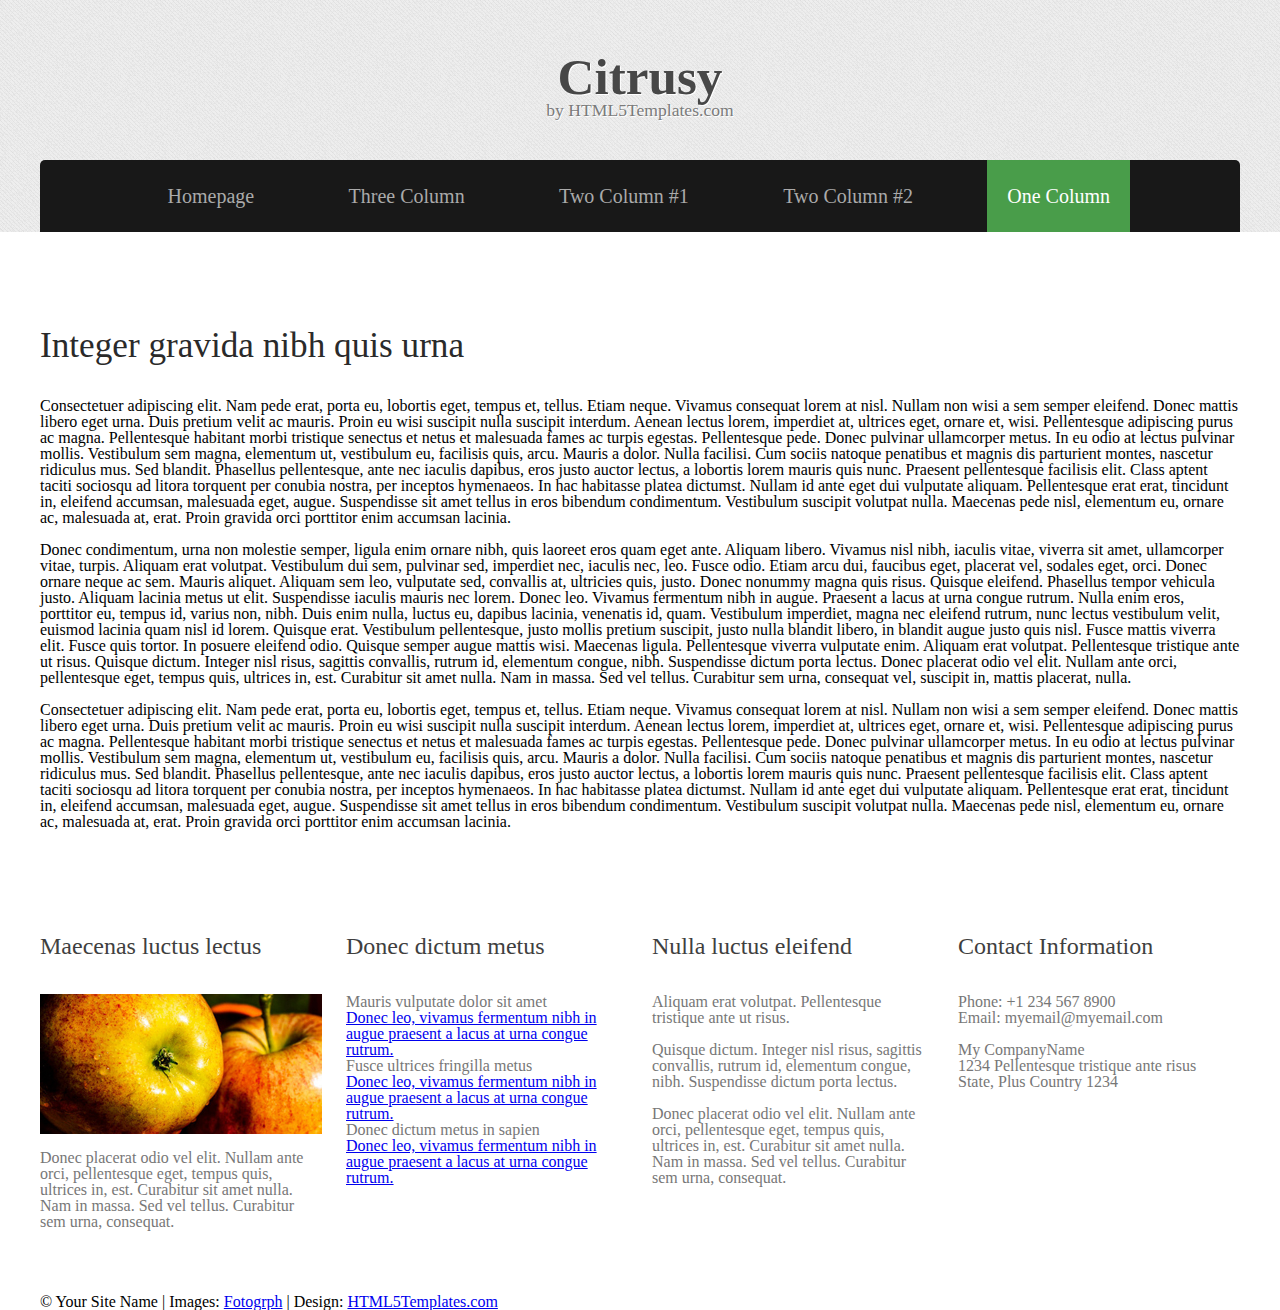
<file: onecolumn.html>
<!DOCTYPE HTML>

<!--
	Citrusy: A responsive HTML5 website template by HTML5Templates.com
	Released for free under the Creative Commons Attribution 3.0 license (html5templates.com/license)
	Visit http://html5templates.com for more great templates or follow us on Twitter @HTML5T
-->

<html>
<head>
<title>Citrusy by HTML5Templates.com</title>
<meta http-equiv="content-type" content="text/html; charset=utf-8" />
<meta name="description" content="" />
<meta name="keywords" content="" />
<noscript>
<link rel="stylesheet" href="css/5grid/core.css" />
<link rel="stylesheet" href="css/5grid/core-desktop.css" />
<link rel="stylesheet" href="css/5grid/core-1200px.css" />
<link rel="stylesheet" href="css/5grid/core-noscript.css" />
<link rel="stylesheet" href="css/style.css" />
<link rel="stylesheet" href="css/style-desktop.css" />
</noscript>
<script src="css/5grid/jquery.js"></script>
<script src="css/5grid/init.js?use=mobile,desktop,1000px&amp;mobileUI=1&amp;mobileUI.theme=none"></script>
<!--[if IE 9]><link rel="stylesheet" href="css/style-ie9.css" /><![endif]-->
</head><body>
<div id="header-wrapper">
	<header id="header">
		<div class="5grid-layout">
			<div class="row">
				<div class="12u" id="logo"> <!-- Logo -->
					<h1><a href="#" class="mobileUI-site-name">Citrusy</a></h1>
					<p>by HTML5Templates.com</p>
				</div>
			</div>
		</div>
		<div class="5grid-layout">
			<div class="row">
				<div class="12u" id="menu">
					<nav class="mobileUI-site-nav">
						<ul>
							<li><a href="index.html">Homepage</a></li>
							<li><a href="threecolumn.html">Three Column</a></li>
							<li><a href="twocolumn1.html">Two Column #1</a></li>
							<li><a href="twocolumn2.html">Two Column #2</a></li>
							<li class="current_page_item"><a href="onecolumn.html">One Column</a></li>
						</ul>
					</nav>
				</div>
			</div>
		</div>
	</header>
</div>
<div id="wrapper">
	<div id="page">
		<div class="5grid-layout">
			<div class="row">
				<div class="12u">
					<div class="mobileUI-main-content" id="content">
						<section>
							<div class="post">
								<h2>Integer gravida nibh quis urna</h2>
								<p>Consectetuer adipiscing elit. Nam pede erat, porta eu, lobortis eget, tempus et, tellus. Etiam neque. Vivamus consequat lorem at nisl. Nullam non wisi a sem semper eleifend. Donec mattis libero eget urna. Duis pretium velit ac mauris. Proin eu wisi suscipit nulla suscipit interdum. Aenean lectus lorem, imperdiet at, ultrices eget, ornare et, wisi. Pellentesque adipiscing purus ac magna. Pellentesque habitant morbi tristique senectus et netus et malesuada fames ac turpis egestas.	 Pellentesque pede. Donec pulvinar ullamcorper metus. In eu odio at lectus pulvinar mollis. Vestibulum sem magna, elementum ut, vestibulum eu, facilisis quis, arcu. Mauris a dolor. Nulla facilisi. Cum sociis natoque penatibus et magnis dis parturient montes, nascetur ridiculus mus. Sed blandit. Phasellus pellentesque, ante nec iaculis dapibus, eros justo auctor lectus, a lobortis lorem mauris quis nunc. Praesent pellentesque facilisis elit. Class aptent taciti sociosqu ad litora torquent per conubia nostra, per inceptos hymenaeos. In hac habitasse platea dictumst. Nullam id ante eget dui vulputate aliquam. Pellentesque erat erat, tincidunt in, eleifend accumsan, malesuada eget, augue. Suspendisse sit amet tellus in eros bibendum condimentum. Vestibulum suscipit volutpat nulla. Maecenas pede nisl, elementum eu, ornare ac, malesuada at, erat. Proin gravida orci porttitor enim accumsan lacinia.</p>
								<p> </p>
								<p>Donec condimentum, urna non molestie semper, ligula enim ornare nibh, quis laoreet eros quam eget ante. Aliquam libero. Vivamus nisl nibh, iaculis vitae, viverra sit amet, ullamcorper vitae, turpis. Aliquam erat volutpat. Vestibulum dui sem, pulvinar sed, imperdiet nec, iaculis nec, leo. Fusce odio. Etiam arcu dui, faucibus eget, placerat vel, sodales eget, orci. Donec ornare neque ac sem. Mauris aliquet. Aliquam sem leo, vulputate sed, convallis at, ultricies quis, justo. Donec nonummy magna quis risus. Quisque eleifend. Phasellus tempor vehicula justo. Aliquam lacinia metus ut elit. Suspendisse iaculis mauris nec lorem. Donec leo. Vivamus fermentum nibh in augue. Praesent a lacus at urna congue rutrum. Nulla enim eros, porttitor eu, tempus id, varius non, nibh. Duis enim nulla, luctus eu, dapibus lacinia, venenatis id, quam. Vestibulum imperdiet, magna nec eleifend rutrum, nunc lectus vestibulum velit, euismod lacinia quam nisl id lorem. Quisque erat. Vestibulum pellentesque, justo mollis pretium suscipit, justo nulla blandit libero, in blandit augue justo quis nisl. Fusce mattis viverra elit. Fusce quis tortor.	 In posuere eleifend odio. Quisque semper augue mattis wisi. Maecenas ligula. Pellentesque viverra vulputate enim. Aliquam erat volutpat. Pellentesque tristique ante ut risus. Quisque dictum. Integer nisl risus, sagittis convallis, rutrum id, elementum congue, nibh. Suspendisse dictum porta lectus. Donec placerat odio vel elit. Nullam ante orci, pellentesque eget, tempus quis, ultrices in, est. Curabitur sit amet nulla. Nam in massa. Sed vel tellus. Curabitur sem urna, consequat vel, suscipit in, mattis placerat, nulla.</p>
								<p><br>
									Consectetuer adipiscing elit. Nam pede erat, porta eu, lobortis eget, tempus et, tellus. Etiam neque. Vivamus consequat lorem at nisl. Nullam non wisi a sem semper eleifend. Donec mattis libero eget urna. Duis pretium velit ac mauris. Proin eu wisi suscipit nulla suscipit interdum. Aenean lectus lorem, imperdiet at, ultrices eget, ornare et, wisi. Pellentesque adipiscing purus ac magna. Pellentesque habitant morbi tristique senectus et netus et malesuada fames ac turpis egestas.	 Pellentesque pede. Donec pulvinar ullamcorper metus. In eu odio at lectus pulvinar mollis. Vestibulum sem magna, elementum ut, vestibulum eu, facilisis quis, arcu. Mauris a dolor. Nulla facilisi. Cum sociis natoque penatibus et magnis dis parturient montes, nascetur ridiculus mus. Sed blandit. Phasellus pellentesque, ante nec iaculis dapibus, eros justo auctor lectus, a lobortis lorem mauris quis nunc. Praesent pellentesque facilisis elit. Class aptent taciti sociosqu ad litora torquent per conubia nostra, per inceptos hymenaeos. In hac habitasse platea dictumst. Nullam id ante eget dui vulputate aliquam. Pellentesque erat erat, tincidunt in, eleifend accumsan, malesuada eget, augue. Suspendisse sit amet tellus in eros bibendum condimentum. Vestibulum suscipit volutpat nulla. Maecenas pede nisl, elementum eu, ornare ac, malesuada at, erat. Proin gravida orci porttitor enim accumsan lacinia. </p>
							</div>
						</section>
					</div>
				</div>
				
			</div>
		</div>
	</div>
</div>
<div id="footer-wrapper">
	<div class="5grid-layout">
		<div class="row" id="footer-content">
			<div class="3u" id="box1">
				<section>
					<h2>Maecenas luctus lectus</h2>
					<p><a href="#"><img src="images/pics02.jpg" alt=""></a></p>
					<p>&nbsp;</p>
					<p>Donec placerat odio vel elit. Nullam ante orci, pellentesque eget, tempus quis, ultrices in, est. Curabitur sit amet nulla. Nam in massa. Sed vel tellus. Curabitur sem urna, consequat.</p>
				</section>
			</div>
			<div class="3u" id="box2">
				<section>
					<h2>Donec dictum metus</h2>
					<ul class="style6">
						<li class="first">
							<h3>Mauris vulputate dolor sit amet</h3>
							<p><a href="#">Donec leo, vivamus fermentum nibh in augue praesent a lacus at urna congue rutrum.</a></p>
						</li>
						<li>
							<h3>Fusce ultrices fringilla metus</h3>
							<p><a href="#">Donec leo, vivamus fermentum nibh in augue praesent a lacus at urna congue rutrum.</a></p>
						</li>
						<li>
							<h3>Donec dictum metus in sapien</h3>
							<p><a href="#">Donec leo, vivamus fermentum nibh in augue praesent a lacus at urna congue rutrum.</a></p>
						</li>
					</ul>
				</section>
			</div>
			<div class="3u" id="box4">
				<section>
					<h2>Nulla luctus eleifend</h2>
					<p><strong>Aliquam erat volutpat. Pellentesque tristique ante ut risus. </strong></p>
					<p>&nbsp;</p>
					<p>Quisque dictum. Integer nisl risus, sagittis convallis, rutrum id, elementum congue, nibh. Suspendisse dictum porta lectus. </p>
					<p>&nbsp;</p>
					<p>Donec placerat odio vel elit. Nullam ante orci, pellentesque eget, tempus quis, ultrices in, est. Curabitur sit amet nulla. Nam in massa. Sed vel tellus. Curabitur sem urna, consequat.</p>
				</section>
			</div>
			<div class="3u" id="box3">
				<section>
					<h2>Contact Information</h2>
					<p><strong>Phone</strong>: +1 234 567 8900</p>
					<p><strong>Email</strong>: myemail@myemail.com</p>
					<p>&nbsp;</p>
					<p><strong>My CompanyName</strong></p>
					<p>1234 Pellentesque tristique ante risus </p>
					<p>State, Plus Country 1234</p>
				</section>
			</div>
		</div>
	</div>
</div>
<div>
	<div class="5grid-layout" id="copyright">
		<div class="row">
			<div class="12u">
				<p>&copy; Your Site Name | Images: <a href="http://fotogrph.com/">Fotogrph</a> | Design: <a href="http://html5templates.com/">HTML5Templates.com</a></p>
			</div>
		</div>
	</div>
</div>
</body>
</html>
</file>
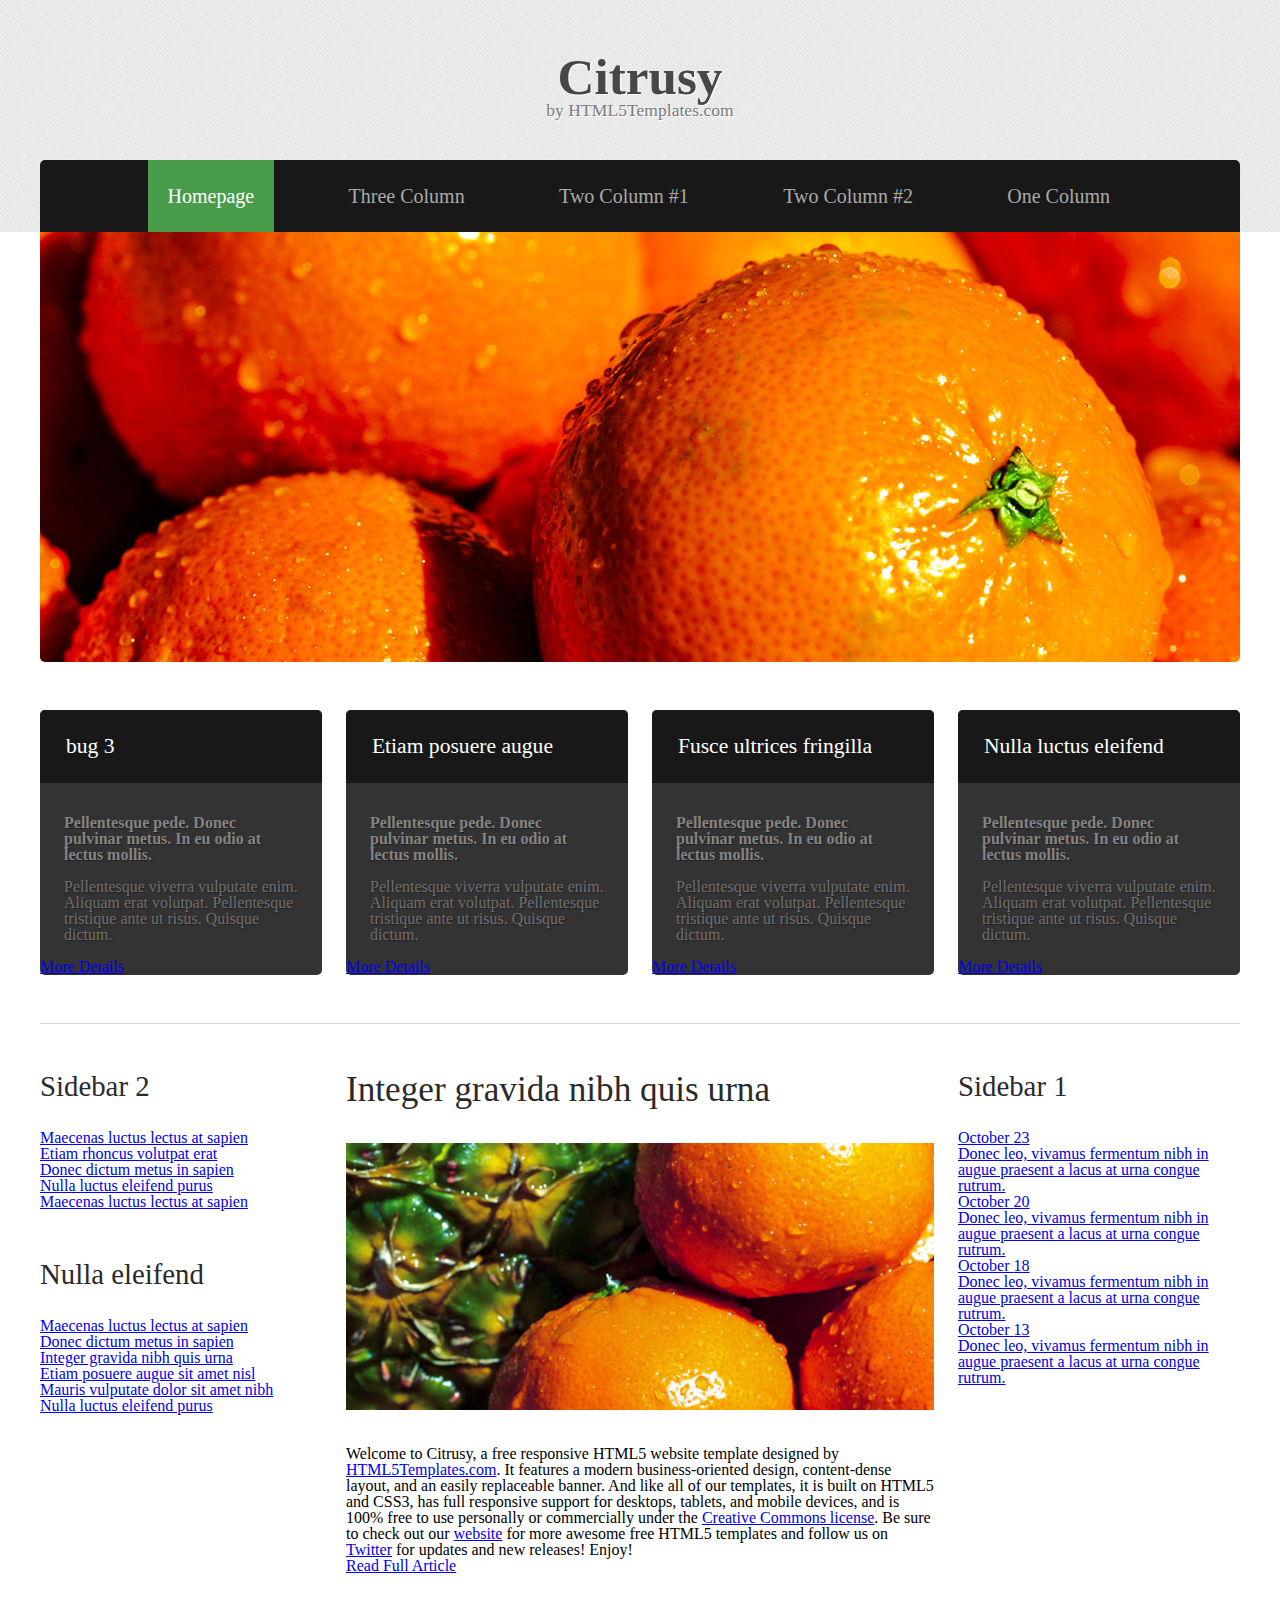
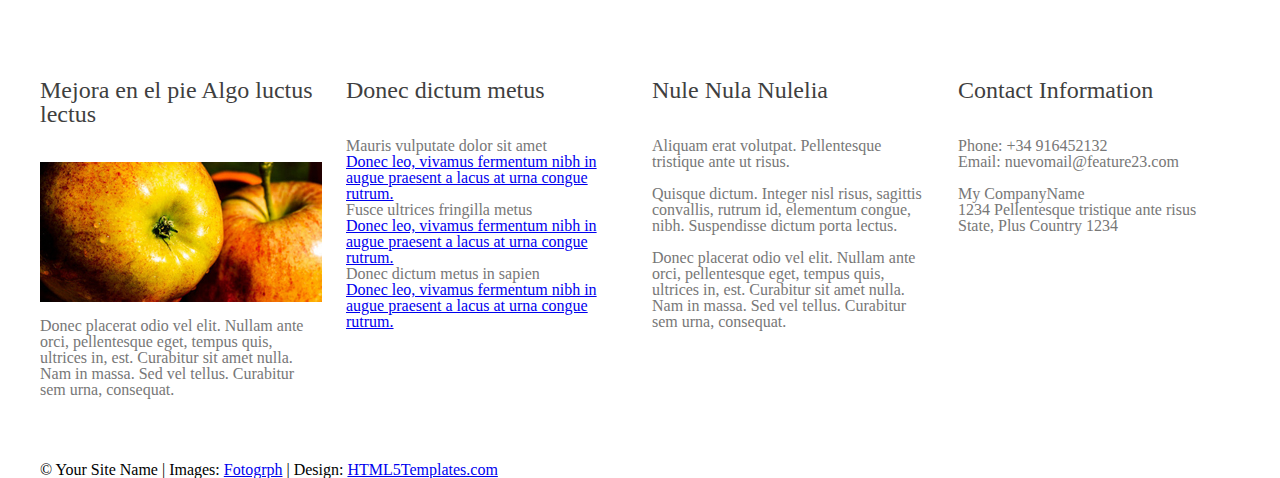
<file: servicios.html>
<!DOCTYPE HTML>

<!--
	Citrusy: A responsive HTML5 website template by HTML5Templates.com
	Released for free under the Creative Commons Attribution 3.0 license (html5templates.com/license)
	Visit http://html5templates.com for more great templates or follow us on Twitter @HTML5T
-->

<html>
<head>
<title>SERVICIOS NUEVA!!! fixed bug2</title>
<meta http-equiv="content-type" content="text/html; charset=utf-8" />
<meta name="description" content="" />
<meta name="keywords" content="" />
<noscript>
<link rel="stylesheet" href="css/5grid/core.css" />
<link rel="stylesheet" href="css/5grid/core-desktop.css" />
<link rel="stylesheet" href="css/5grid/core-1200px.css" />
<link rel="stylesheet" href="css/5grid/core-noscript.css" />
<link rel="stylesheet" href="css/style.css" />
<link rel="stylesheet" href="css/style-desktop.css" />
</noscript>
<script src="css/5grid/jquery.js"></script>
<script src="css/5grid/init.js?use=mobile,desktop,1000px&amp;mobileUI=1&amp;mobileUI.theme=none"></script>
<!--[if IE 9]><link rel="stylesheet" href="css/style-ie9.css" /><![endif]-->
</head><body class="homepage">
<div id="header-wrapper">
	<header id="header">
		<div class="5grid-layout">
			<div class="row">
				<div class="12u" id="logo"> <!-- Logo -->
					<h1><a href="#" class="mobileUI-site-name">Citrusy</a></h1>
					<p>by HTML5Templates.com</p>
				</div>
			</div>
		</div>
		<div class="5grid-layout">
			<div class="row">
				<div class="12u" id="menu">
					<nav class="mobileUI-site-nav">
						<ul>
							<li class="current_page_item"><a href="index.html">Homepage</a></li>
							<li><a href="threecolumn.html">Three Column</a></li>
							<li><a href="twocolumn1.html">Two Column #1</a></li>
							<li><a href="twocolumn2.html">Two Column #2</a></li>
							<li><a href="onecolumn.html">One Column</a></li>
						</ul>
					</nav>
				</div>
			</div>
		</div>
	</header>
</div>
<div id="wrapper">
	<div class="5grid-layout">
		<div class="row">
			<div id="banner" class="12u">
				<div class="container"><a href="#"><img src="images/pics01.jpg" alt=""></a></div>
			</div>
		</div>
	</div>
	<div id="marketing">
		<div class="5grid-layout">
			<div class="row divider">
				<div class="3u">
					<section>
						<div class="mbox-style">
							<h2 class="title">bug 3</h2>
							<div class="content">
								<p class="subtitle">Pellentesque pede. Donec pulvinar metus. In eu odio at lectus  mollis. </p>
								<p>Pellentesque viverra vulputate enim. Aliquam erat volutpat. Pellentesque tristique ante ut risus. Quisque dictum.</p>
							</div>
							<p class="button-style2"><a href="#">More Details</a></p>
						</div>
					</section>
				</div>
				<div class="3u">
					<section>
						<div class="mbox-style">
							<h2 class="title">Etiam posuere augue</h2>
							<div class="content">
								<p class="subtitle">Pellentesque pede. Donec pulvinar metus. In eu odio at lectus  mollis. </p>
								<p>Pellentesque viverra vulputate enim. Aliquam erat volutpat. Pellentesque tristique ante ut risus. Quisque dictum.</p>
							</div>
							<p class="button-style2"><a href="#">More Details</a></p>
						</div>
					</section>
				</div>
				<div class="3u">
					<section>
						<div class="mbox-style">
							<h2 class="title">Fusce ultrices fringilla</h2>
							<div class="content">
								<p class="subtitle">Pellentesque pede. Donec pulvinar metus. In eu odio at lectus  mollis. </p>
								<p>Pellentesque viverra vulputate enim. Aliquam erat volutpat. Pellentesque tristique ante ut risus. Quisque dictum.</p>
							</div>
							<p class="button-style2"><a href="#">More Details</a></p>
						</div>
					</section>
				</div>
				<div class="3u">
					<section>
						<div class="mbox-style">
							<h2 class="title">Nulla luctus eleifend</h2>
							<div class="content">
								<p class="subtitle">Pellentesque pede. Donec pulvinar metus. In eu odio at lectus  mollis. </p>
								<p>Pellentesque viverra vulputate enim. Aliquam erat volutpat. Pellentesque tristique ante ut risus. Quisque dictum.</p>
							</div>
							<p class="button-style2"><a href="#">More Details</a></p>
						</div>
					</section>
				</div>
			</div>
		</div>
	</div>
	<div id="page">
		<div class="5grid-layout">
			<div class="row">
				<div class="3u">
					<div id="sidebar2">
						<section>
							<div class="sbox1">
								<h2>Sidebar 2</h2>
								<ul class="style1">
									<li class="first"><a href="#">Maecenas luctus lectus at sapien</a></li>
									<li><a href="#">Etiam rhoncus volutpat erat</a></li>
									<li><a href="#">Donec dictum metus in sapien</a></li>
									<li><a href="#">Nulla luctus eleifend purus</a></li>
									<li><a href="#">Maecenas luctus lectus at sapien</a></li>
								</ul>
							</div>
						</section>
						<section>
							<div class="sbox2">
								<h2>Nulla  eleifend</h2>
								<ul class="style1">
									<li class="first"><a href="#">Maecenas luctus lectus at sapien</a></li>
									<li><a href="#">Donec dictum metus in sapien</a></li>
									<li><a href="#">Integer gravida nibh quis urna</a></li>
									<li><a href="#">Etiam posuere augue sit amet nisl</a></li>
									<li><a href="#">Mauris vulputate dolor sit amet nibh</a></li>
									<li><a href="#">Nulla luctus eleifend purus</a></li>
								</ul>
							</div>
						</section>
					</div>
				</div>
				<div class="6u">
					<div class="mobileUI-main-content" id="content">
						<section>
							<div class="post">
								<h2>Integer gravida nibh quis urna</h2>
								<p><a href="#"><img src="images/pics03.jpg" alt=""></a><br>
									Welcome to <strong>Citrusy</strong>, a free responsive HTML5 website template designed by <a href="http://html5templates.com/">HTML5Templates.com</a>. It features a modern business-oriented design, content-dense layout, and an easily replaceable banner.  And like all of our templates, it is built on HTML5 and CSS3, has full responsive support for desktops, tablets, and mobile devices, and is 100% free to use personally or commercially under the <a href="http://html5templates.com/license/">Creative Commons license</a>. Be sure to check out our <a href="http://html5templates.com/">website</a> for more awesome free HTML5 templates and follow us on <a href="http://twitter.com/HTML5T">Twitter</a> for updates and new releases! Enjoy!</p>
								<p class="button-style3"><a href="#">Read Full Article</a></p>
							</div>
						</section>
					</div>
				</div>
				<div class="3u" id="sidebar1">
					<section>
						<h2>Sidebar 1</h2>
						<ul class="style2">
							<li class="first">
								<p class="date"><a href="#">October <b>23</b></a></p>
								<p><a href="#">Donec leo, vivamus fermentum nibh in augue praesent a lacus at urna congue rutrum. </a></p>
							</li>
							<li>
								<p class="date"><a href="#">October <b>20</b></a></p>
								<p><a href="#">Donec leo, vivamus fermentum nibh in augue praesent a lacus at urna congue rutrum.</a></p>
							</li>
							<li>
								<p class="date"><a href="#">October <b>18</b></a></p>
								<p><a href="#">Donec leo, vivamus fermentum nibh in augue praesent a lacus at urna congue rutrum.</a></p>
							</li>
							<li>
								<p class="date"><a href="#">October <b>13</b></a></p>
								<p><a href="#">Donec leo, vivamus fermentum nibh in augue praesent a lacus at urna congue rutrum.</a></p>
							</li>
						</ul>
					</section>
                    <section>
                        <table>
                            <thead></thead>
                        </table>
                    </section>
				</div>
			</div>
		</div>
	</div>
</div>
<div id="footer-wrapper">
	<div class="5grid-layout">
		<div class="row" id="footer-content">
			<div class="3u" id="box1">
				<section>
					<h2>Mejora en el pie Algo luctus lectus</h2>
					<p><a href="#"><img src="images/pics02.jpg" alt=""></a></p>
					<p>&nbsp;</p>
					<p>Donec placerat odio vel elit. Nullam ante orci, pellentesque eget, tempus quis, ultrices in, est. Curabitur sit amet nulla. Nam in massa. Sed vel tellus. Curabitur sem urna, consequat.</p>
				</section>
			</div>
			<div class="3u" id="box2">
				<section>
					<h2>Donec dictum metus</h2>
					<ul class="style6">
						<li class="first">
							<h3>Mauris vulputate dolor sit amet</h3>
							<p><a href="#">Donec leo, vivamus fermentum nibh in augue praesent a lacus at urna congue rutrum.</a></p>
						</li>
						<li>
							<h3>Fusce ultrices fringilla metus</h3>
							<p><a href="#">Donec leo, vivamus fermentum nibh in augue praesent a lacus at urna congue rutrum.</a></p>
						</li>
						<li>
							<h3>Donec dictum metus in sapien</h3>
							<p><a href="#">Donec leo, vivamus fermentum nibh in augue praesent a lacus at urna congue rutrum.</a></p>
						</li>
					</ul>
				</section>
			</div>
			<div class="3u" id="box4">
				<section>
					<h2>Nule Nula Nulelia</h2>
					<p><strong>Aliquam erat volutpat. Pellentesque tristique ante ut risus. </strong></p>
					<p>&nbsp;</p>
					<p>Quisque dictum. Integer nisl risus, sagittis convallis, rutrum id, elementum congue, nibh. Suspendisse dictum porta lectus. </p>
					<p>&nbsp;</p>
					<p>Donec placerat odio vel elit. Nullam ante orci, pellentesque eget, tempus quis, ultrices in, est. Curabitur sit amet nulla. Nam in massa. Sed vel tellus. Curabitur sem urna, consequat.</p>
				</section>
			</div>
			<div class="3u" id="box3">
				<section>
					<h2>Contact Information</h2>
					<p><strong>Phone</strong>: +34 916452132</p>
					<p><strong>Email</strong>: nuevomail@feature23.com</p>
					<p>&nbsp;</p>
					<p><strong>My CompanyName</strong></p>
					<p>1234 Pellentesque tristique ante risus </p>
					<p>State, Plus Country 1234</p>
				</section>
			</div>
		</div>
	</div>
</div>
<div>
	<div class="5grid-layout" id="copyright">
		<div class="row">
			<div class="12u">
				<p>&copy; Your Site Name | Images: <a href="http://fotogrph.com/">Fotogrph</a> | Design: <a href="http://html5templates.com/">HTML5Templates.com</a></p>
			</div>
		</div>
	</div>
</div>
</body>
</html>
</file>
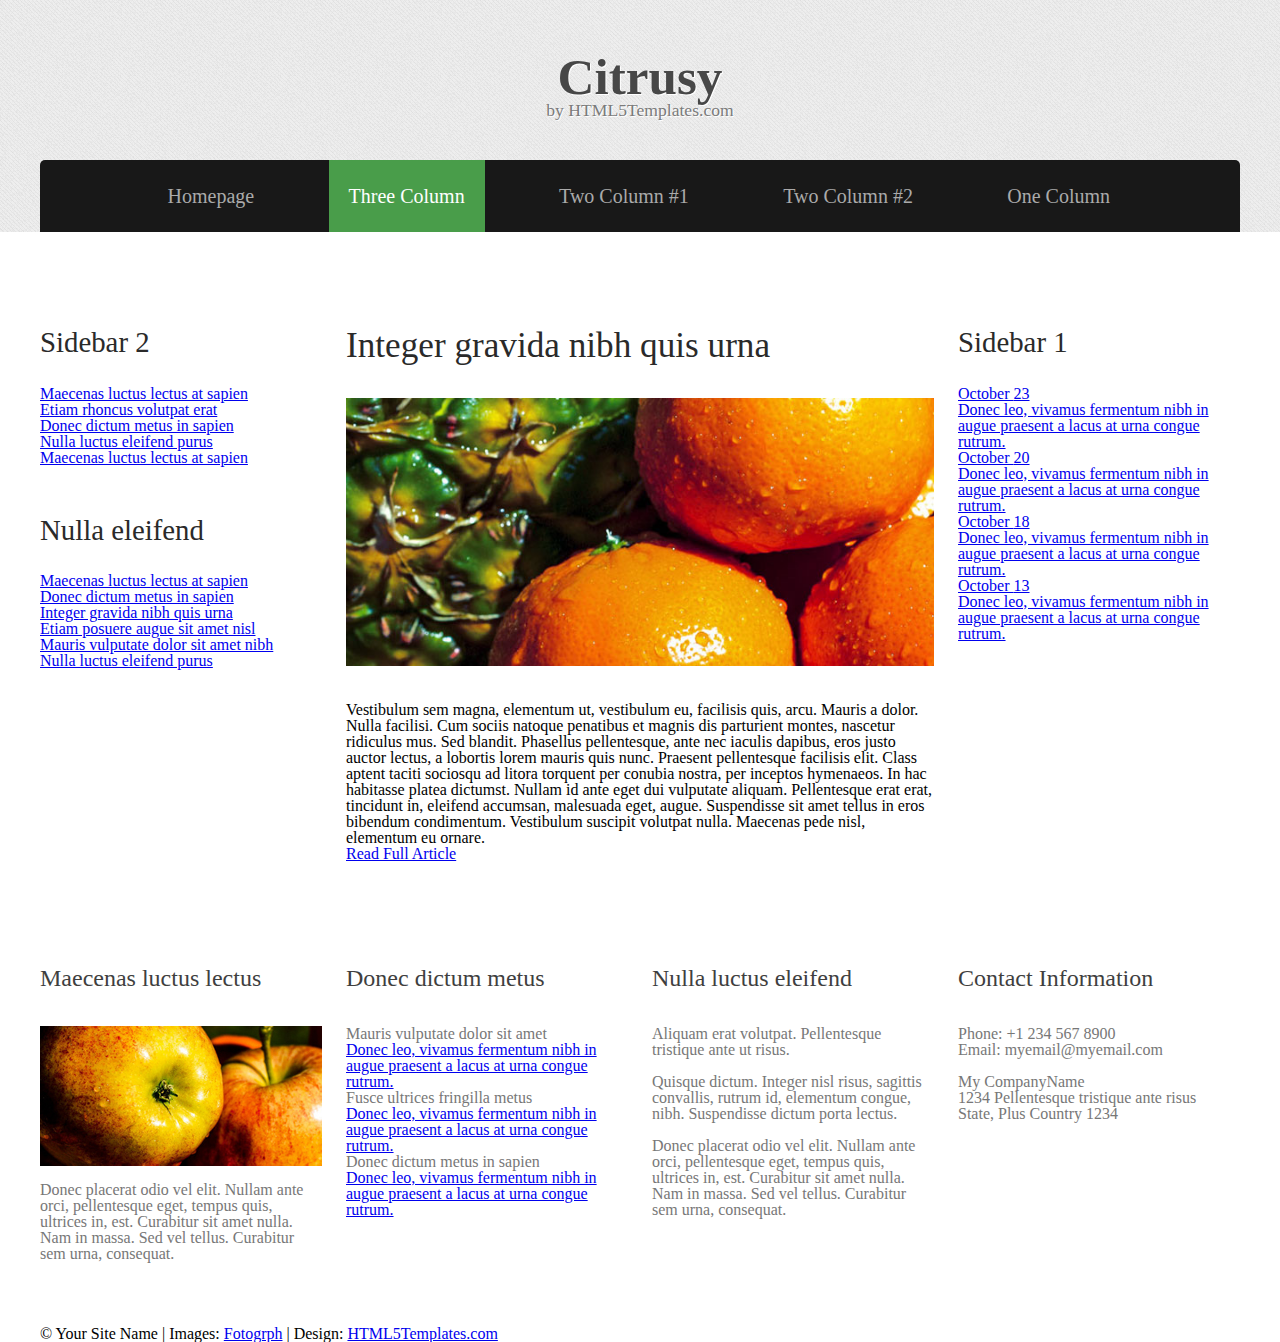
<file: threecolumn.html>
<!DOCTYPE HTML>

<!--
	Citrusy: A responsive HTML5 website template by HTML5Templates.com
	Released for free under the Creative Commons Attribution 3.0 license (html5templates.com/license)
	Visit http://html5templates.com for more great templates or follow us on Twitter @HTML5T
-->

<html>
<head>
<title>Citrusy by HTML5Templates.com</title>
<meta http-equiv="content-type" content="text/html; charset=utf-8" />
<meta name="description" content="" />
<meta name="keywords" content="" />
<noscript>
<link rel="stylesheet" href="css/5grid/core.css" />
<link rel="stylesheet" href="css/5grid/core-desktop.css" />
<link rel="stylesheet" href="css/5grid/core-1200px.css" />
<link rel="stylesheet" href="css/5grid/core-noscript.css" />
<link rel="stylesheet" href="css/style.css" />
<link rel="stylesheet" href="css/style-desktop.css" />
</noscript>
<script src="css/5grid/jquery.js"></script>
<script src="css/5grid/init.js?use=mobile,desktop,1000px&amp;mobileUI=1&amp;mobileUI.theme=none"></script>
<!--[if IE 9]><link rel="stylesheet" href="css/style-ie9.css" /><![endif]-->
</head><body>
<div id="header-wrapper">
	<header id="header">
		<div class="5grid-layout">
			<div class="row">
				<div class="12u" id="logo"> <!-- Logo -->
					<h1><a href="#" class="mobileUI-site-name">Citrusy</a></h1>
					<p>by HTML5Templates.com</p>
				</div>
			</div>
		</div>
		<div class="5grid-layout">
			<div class="row">
				<div class="12u" id="menu">
					<nav class="mobileUI-site-nav">
						<ul>
							<li><a href="index.html">Homepage</a></li>
							<li class="current_page_item"><a href="threecolumn.html">Three Column</a></li>
							<li><a href="twocolumn1.html">Two Column #1</a></li>
							<li><a href="twocolumn2.html">Two Column #2</a></li>
							<li><a href="onecolumn.html">One Column</a></li>
						</ul>
					</nav>
				</div>
			</div>
		</div>
	</header>
</div>
<div id="wrapper">
	<div id="page">
		<div class="5grid-layout">
			<div class="row">
				<div class="3u">
					<div id="sidebar2">
						<section>
							<div class="sbox1">
								<h2>Sidebar 2</h2>
								<ul class="style1">
									<li class="first"><a href="#">Maecenas luctus lectus at sapien</a></li>
									<li><a href="#">Etiam rhoncus volutpat erat</a></li>
									<li><a href="#">Donec dictum metus in sapien</a></li>
									<li><a href="#">Nulla luctus eleifend purus</a></li>
									<li><a href="#">Maecenas luctus lectus at sapien</a></li>
								</ul>
							</div>
						</section>
						<section>
							<div class="sbox2">
								<h2>Nulla  eleifend</h2>
								<ul class="style1">
									<li class="first"><a href="#">Maecenas luctus lectus at sapien</a></li>
									<li><a href="#">Donec dictum metus in sapien</a></li>
									<li><a href="#">Integer gravida nibh quis urna</a></li>
									<li><a href="#">Etiam posuere augue sit amet nisl</a></li>
									<li><a href="#">Mauris vulputate dolor sit amet nibh</a></li>
									<li><a href="#">Nulla luctus eleifend purus</a></li>
								</ul>
							</div>
						</section>
					</div>
				</div>
				<div class="6u mobileUI-main-content">
					<div id="content">
						<section>
							<div class="post">
								<h2>Integer gravida nibh quis urna</h2>
								<p><a href="#"><img src="images/pics03.jpg" alt=""></a><br>
									Vestibulum sem magna, elementum ut, vestibulum eu, facilisis quis, arcu. Mauris a dolor. Nulla facilisi. Cum sociis natoque penatibus et magnis dis parturient montes, nascetur ridiculus mus. Sed blandit. Phasellus pellentesque, ante nec iaculis dapibus, eros justo auctor lectus, a lobortis lorem mauris quis nunc. Praesent pellentesque facilisis elit. Class aptent taciti sociosqu ad litora torquent per conubia nostra, per inceptos hymenaeos. In hac habitasse platea dictumst. Nullam id ante eget dui vulputate aliquam. Pellentesque erat erat, tincidunt in, eleifend accumsan, malesuada eget, augue. Suspendisse sit amet tellus in eros bibendum condimentum. Vestibulum suscipit volutpat nulla. Maecenas pede nisl, elementum eu ornare.</p>
								<p class="button-style3"><a href="#">Read Full Article</a></p>
							</div>
						</section>
					</div>
				</div>
				<div class="3u" id="sidebar1">
					<section>
						<h2>Sidebar 1</h2>
						<ul class="style2">
							<li class="first">
								<p class="date"><a href="#">October <b>23</b></a></p>
								<p><a href="#">Donec leo, vivamus fermentum nibh in augue praesent a lacus at urna congue rutrum. </a></p>
							</li>
							<li>
								<p class="date"><a href="#">October <b>20</b></a></p>
								<p><a href="#">Donec leo, vivamus fermentum nibh in augue praesent a lacus at urna congue rutrum.</a></p>
							</li>
							<li>
								<p class="date"><a href="#">October <b>18</b></a></p>
								<p><a href="#">Donec leo, vivamus fermentum nibh in augue praesent a lacus at urna congue rutrum.</a></p>
							</li>
							<li>
								<p class="date"><a href="#">October <b>13</b></a></p>
								<p><a href="#">Donec leo, vivamus fermentum nibh in augue praesent a lacus at urna congue rutrum.</a></p>
							</li>
						</ul>
					</section>
				</div>
			</div>
		</div>
	</div>
</div>
<div id="footer-wrapper">
	<div class="5grid-layout">
		<div class="row" id="footer-content">
			<div class="3u" id="box1">
				<section>
					<h2>Maecenas luctus lectus</h2>
					<p><a href="#"><img src="images/pics02.jpg" alt=""></a></p>
					<p>&nbsp;</p>
					<p>Donec placerat odio vel elit. Nullam ante orci, pellentesque eget, tempus quis, ultrices in, est. Curabitur sit amet nulla. Nam in massa. Sed vel tellus. Curabitur sem urna, consequat.</p>
				</section>
			</div>
			<div class="3u" id="box2">
				<section>
					<h2>Donec dictum metus</h2>
					<ul class="style6">
						<li class="first">
							<h3>Mauris vulputate dolor sit amet</h3>
							<p><a href="#">Donec leo, vivamus fermentum nibh in augue praesent a lacus at urna congue rutrum.</a></p>
						</li>
						<li>
							<h3>Fusce ultrices fringilla metus</h3>
							<p><a href="#">Donec leo, vivamus fermentum nibh in augue praesent a lacus at urna congue rutrum.</a></p>
						</li>
						<li>
							<h3>Donec dictum metus in sapien</h3>
							<p><a href="#">Donec leo, vivamus fermentum nibh in augue praesent a lacus at urna congue rutrum.</a></p>
						</li>
					</ul>
				</section>
			</div>
			<div class="3u" id="box4">
				<section>
					<h2>Nulla luctus eleifend</h2>
					<p><strong>Aliquam erat volutpat. Pellentesque tristique ante ut risus. </strong></p>
					<p>&nbsp;</p>
					<p>Quisque dictum. Integer nisl risus, sagittis convallis, rutrum id, elementum congue, nibh. Suspendisse dictum porta lectus. </p>
					<p>&nbsp;</p>
					<p>Donec placerat odio vel elit. Nullam ante orci, pellentesque eget, tempus quis, ultrices in, est. Curabitur sit amet nulla. Nam in massa. Sed vel tellus. Curabitur sem urna, consequat.</p>
				</section>
			</div>
			<div class="3u" id="box3">
				<section>
					<h2>Contact Information</h2>
					<p><strong>Phone</strong>: +1 234 567 8900</p>
					<p><strong>Email</strong>: myemail@myemail.com</p>
					<p>&nbsp;</p>
					<p><strong>My CompanyName</strong></p>
					<p>1234 Pellentesque tristique ante risus </p>
					<p>State, Plus Country 1234</p>
				</section>
			</div>
		</div>
	</div>
</div>
<div>
	<div class="5grid-layout" id="copyright">
		<div class="row">
			<div class="12u">
				<p>&copy; Your Site Name | Images: <a href="http://fotogrph.com/">Fotogrph</a> | Design: <a href="http://html5templates.com/">HTML5Templates.com</a></p>
			</div>
		</div>
	</div>
</div>
</body>
</html>
</file>
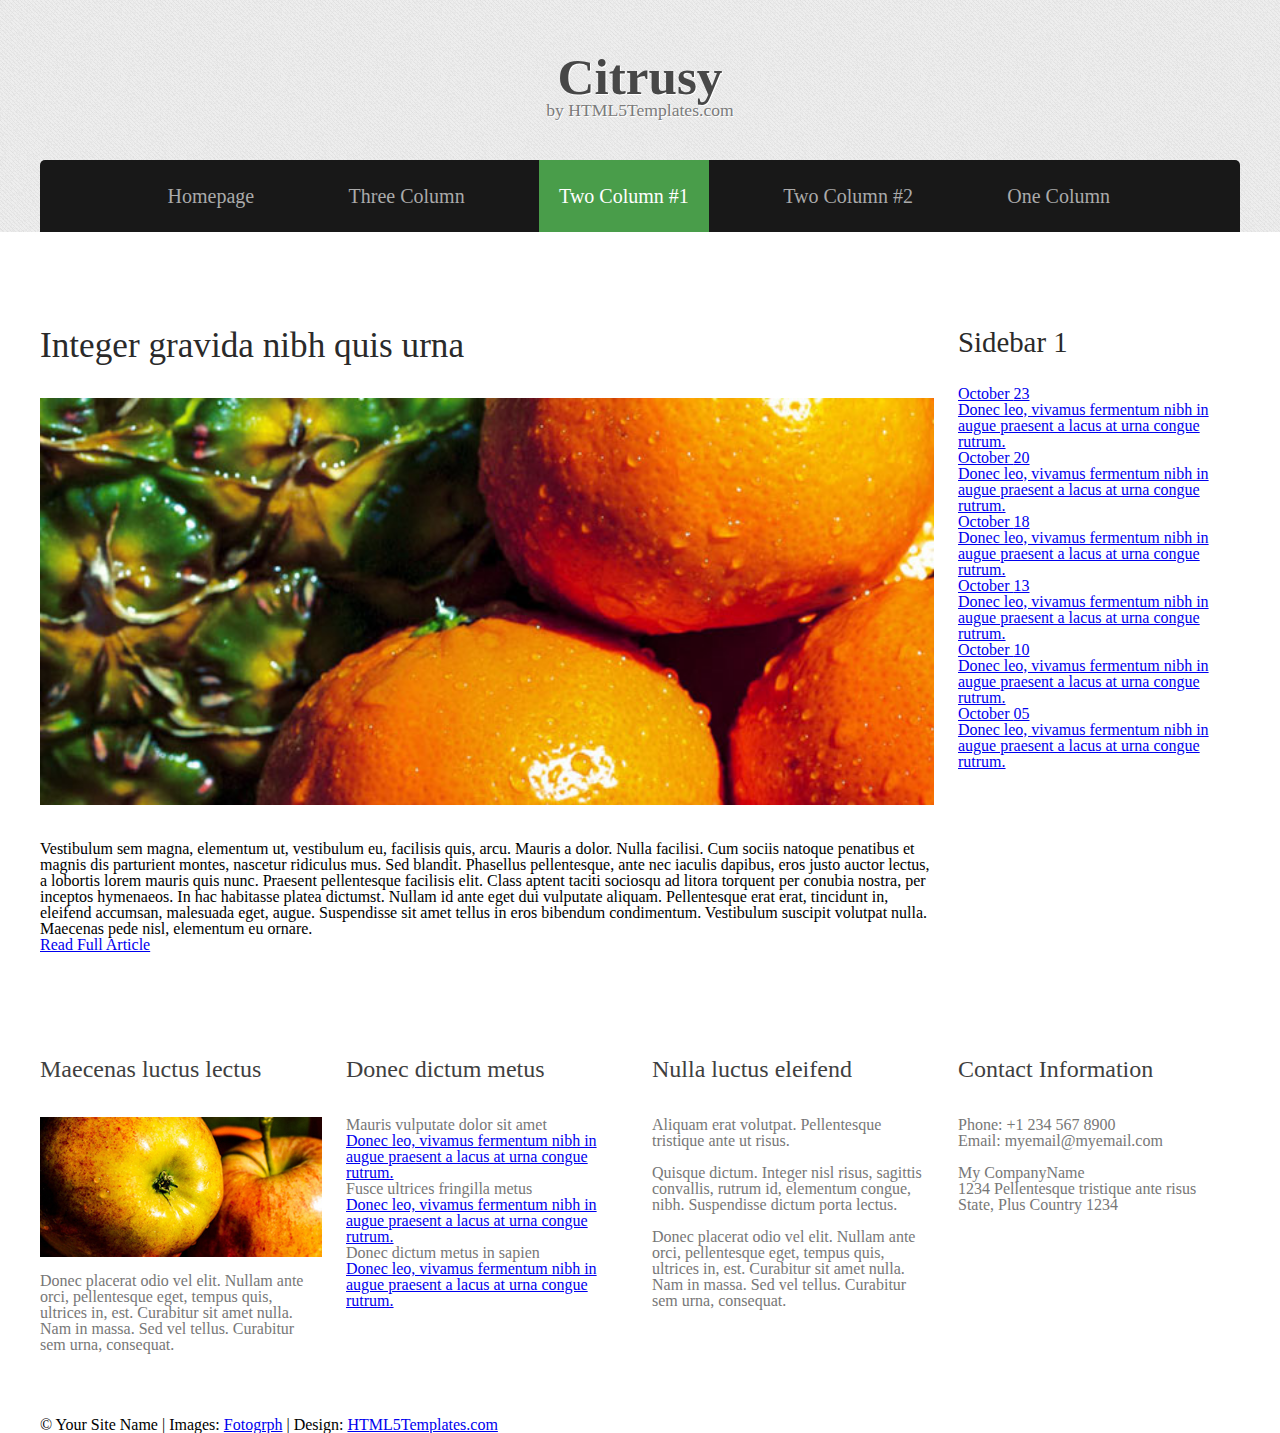
<file: twocolumn1.html>
<!DOCTYPE HTML>

<!--
	Citrusy: A responsive HTML5 website template by HTML5Templates.com
	Released for free under the Creative Commons Attribution 3.0 license (html5templates.com/license)
	Visit http://html5templates.com for more great templates or follow us on Twitter @HTML5T
-->

<html>
<head>
<title>Citrusy by HTML5Templates.com</title>
<meta http-equiv="content-type" content="text/html; charset=utf-8" />
<meta name="description" content="" />
<meta name="keywords" content="" />
<noscript>
<link rel="stylesheet" href="css/5grid/core.css" />
<link rel="stylesheet" href="css/5grid/core-desktop.css" />
<link rel="stylesheet" href="css/5grid/core-1200px.css" />
<link rel="stylesheet" href="css/5grid/core-noscript.css" />
<link rel="stylesheet" href="css/style.css" />
<link rel="stylesheet" href="css/style-desktop.css" />
</noscript>
<script src="css/5grid/jquery.js"></script>
<script src="css/5grid/init.js?use=mobile,desktop,1000px&amp;mobileUI=1&amp;mobileUI.theme=none"></script>
<!--[if IE 9]><link rel="stylesheet" href="css/style-ie9.css" /><![endif]-->
</head><body>
<div id="header-wrapper">
	<header id="header">
		<div class="5grid-layout">
			<div class="row">
				<div class="12u" id="logo"> <!-- Logo -->
					<h1><a href="#" class="mobileUI-site-name">Citrusy</a></h1>
					<p>by HTML5Templates.com</p>
				</div>
			</div>
		</div>
		<div class="5grid-layout">
			<div class="row">
				<div class="12u" id="menu">
					<nav class="mobileUI-site-nav">
						<ul>
							<li><a href="index.html">Homepage</a></li>
							<li><a href="threecolumn.html">Three Column</a></li>
							<li class="current_page_item"><a href="twocolumn1.html">Two Column #1</a></li>
							<li><a href="twocolumn2.html">Two Column #2</a></li>
							<li><a href="onecolumn.html">One Column</a></li>
						</ul>
					</nav>
				</div>
			</div>
		</div>
	</header>
</div>
<div id="wrapper">
	<div id="page">
		<div class="5grid-layout">
			<div class="row">
				<div class="9u">
					<div class="mobileUI-main-content" id="content">
						<section>
							<div class="post">
								<h2>Integer gravida nibh quis urna</h2>
								<p><a href="#"><img src="images/pics03.jpg" alt=""></a><br>
									Vestibulum sem magna, elementum ut, vestibulum eu, facilisis quis, arcu. Mauris a dolor. Nulla facilisi. Cum sociis natoque penatibus et magnis dis parturient montes, nascetur ridiculus mus. Sed blandit. Phasellus pellentesque, ante nec iaculis dapibus, eros justo auctor lectus, a lobortis lorem mauris quis nunc. Praesent pellentesque facilisis elit. Class aptent taciti sociosqu ad litora torquent per conubia nostra, per inceptos hymenaeos. In hac habitasse platea dictumst. Nullam id ante eget dui vulputate aliquam. Pellentesque erat erat, tincidunt in, eleifend accumsan, malesuada eget, augue. Suspendisse sit amet tellus in eros bibendum condimentum. Vestibulum suscipit volutpat nulla. Maecenas pede nisl, elementum eu ornare.</p>
								<p class="button-style3"><a href="#">Read Full Article</a></p>
							</div>
						</section>
					</div>
				</div>
				<div class="3u" id="sidebar1">
					<section>
						<h2>Sidebar 1</h2>
						<ul class="style2">
							<li class="first">
								<p class="date"><a href="#">October <b>23</b></a></p>
								<p><a href="#">Donec leo, vivamus fermentum nibh in augue praesent a lacus at urna congue rutrum. </a></p>
							</li>
							<li>
								<p class="date"><a href="#">October <b>20</b></a></p>
								<p><a href="#">Donec leo, vivamus fermentum nibh in augue praesent a lacus at urna congue rutrum.</a></p>
							</li>
							<li>
								<p class="date"><a href="#">October <b>18</b></a></p>
								<p><a href="#">Donec leo, vivamus fermentum nibh in augue praesent a lacus at urna congue rutrum.</a></p>
							</li>
							<li>
								<p class="date"><a href="#">October <b>13</b></a></p>
								<p><a href="#">Donec leo, vivamus fermentum nibh in augue praesent a lacus at urna congue rutrum.</a></p>
							</li>
							<li>
								<p class="date"><a href="#">October <b>10</b></a></p>
								<p><a href="#">Donec leo, vivamus fermentum nibh in augue praesent a lacus at urna congue rutrum.</a></p>
							</li>
							<li>
								<p class="date"><a href="#">October <b>05</b></a></p>
								<p><a href="#">Donec leo, vivamus fermentum nibh in augue praesent a lacus at urna congue rutrum.</a></p>
							</li>
						</ul>
					</section>
				</div>
			</div>
		</div>
	</div>
</div>
<div id="footer-wrapper">
	<div class="5grid-layout">
		<div class="row" id="footer-content">
			<div class="3u" id="box1">
				<section>
					<h2>Maecenas luctus lectus</h2>
					<p><a href="#"><img src="images/pics02.jpg" alt=""></a></p>
					<p>&nbsp;</p>
					<p>Donec placerat odio vel elit. Nullam ante orci, pellentesque eget, tempus quis, ultrices in, est. Curabitur sit amet nulla. Nam in massa. Sed vel tellus. Curabitur sem urna, consequat.</p>
				</section>
			</div>
			<div class="3u" id="box2">
				<section>
					<h2>Donec dictum metus</h2>
					<ul class="style6">
						<li class="first">
							<h3>Mauris vulputate dolor sit amet</h3>
							<p><a href="#">Donec leo, vivamus fermentum nibh in augue praesent a lacus at urna congue rutrum.</a></p>
						</li>
						<li>
							<h3>Fusce ultrices fringilla metus</h3>
							<p><a href="#">Donec leo, vivamus fermentum nibh in augue praesent a lacus at urna congue rutrum.</a></p>
						</li>
						<li>
							<h3>Donec dictum metus in sapien</h3>
							<p><a href="#">Donec leo, vivamus fermentum nibh in augue praesent a lacus at urna congue rutrum.</a></p>
						</li>
					</ul>
				</section>
			</div>
			<div class="3u" id="box4">
				<section>
					<h2>Nulla luctus eleifend</h2>
					<p><strong>Aliquam erat volutpat. Pellentesque tristique ante ut risus. </strong></p>
					<p>&nbsp;</p>
					<p>Quisque dictum. Integer nisl risus, sagittis convallis, rutrum id, elementum congue, nibh. Suspendisse dictum porta lectus. </p>
					<p>&nbsp;</p>
					<p>Donec placerat odio vel elit. Nullam ante orci, pellentesque eget, tempus quis, ultrices in, est. Curabitur sit amet nulla. Nam in massa. Sed vel tellus. Curabitur sem urna, consequat.</p>
				</section>
			</div>
			<div class="3u" id="box3">
				<section>
					<h2>Contact Information</h2>
					<p><strong>Phone</strong>: +1 234 567 8900</p>
					<p><strong>Email</strong>: myemail@myemail.com</p>
					<p>&nbsp;</p>
					<p><strong>My CompanyName</strong></p>
					<p>1234 Pellentesque tristique ante risus </p>
					<p>State, Plus Country 1234</p>
				</section>
			</div>
		</div>
	</div>
</div>
<div>
	<div class="5grid-layout" id="copyright">
		<div class="row">
			<div class="12u">
				<p>&copy; Your Site Name | Images: <a href="http://fotogrph.com/">Fotogrph</a> | Design: <a href="http://html5templates.com/">HTML5Templates.com</a></p>
			</div>
		</div>
	</div>
</div>
</body>
</html>
</file>
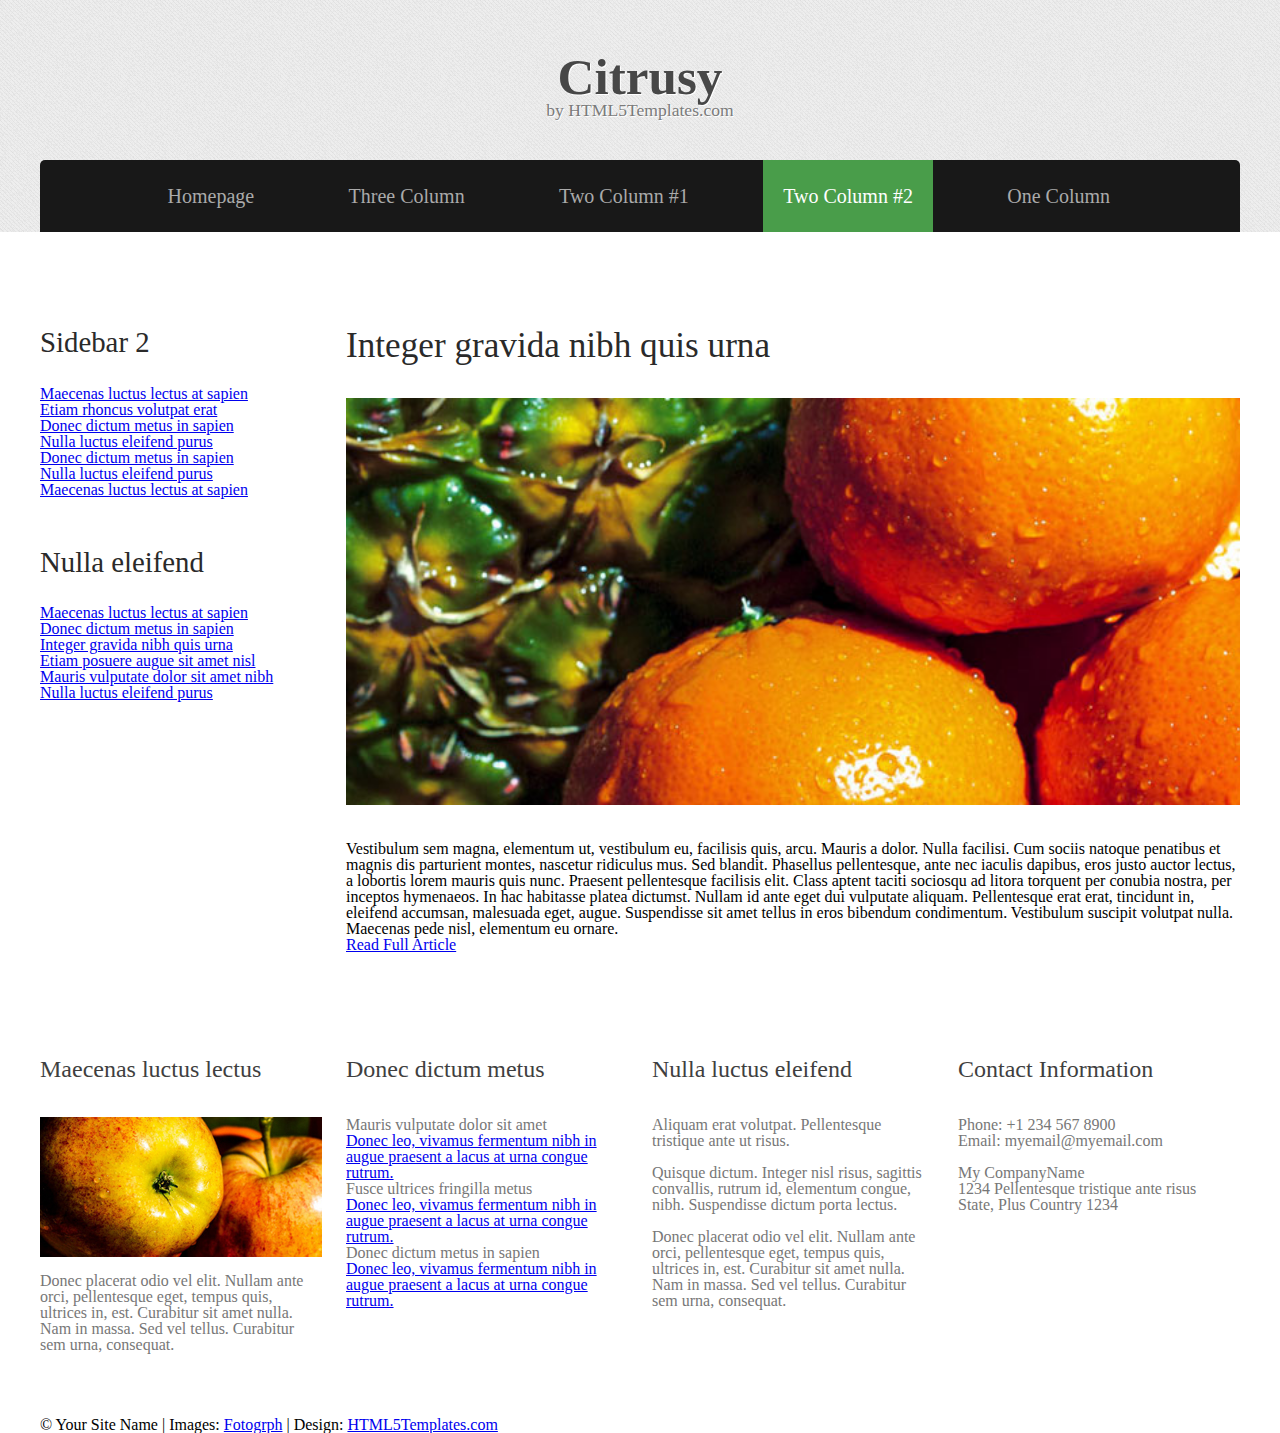
<file: twocolumn2.html>
<!DOCTYPE HTML>

<!--
	Citrusy: A responsive HTML5 website template by HTML5Templates.com
	Released for free under the Creative Commons Attribution 3.0 license (html5templates.com/license)
	Visit http://html5templates.com for more great templates or follow us on Twitter @HTML5T
-->

<html>
<head>
<title>Citrusy by HTML5Templates.com</title>
<meta http-equiv="content-type" content="text/html; charset=utf-8" />
<meta name="description" content="" />
<meta name="keywords" content="" />
<noscript>
<link rel="stylesheet" href="css/5grid/core.css" />
<link rel="stylesheet" href="css/5grid/core-desktop.css" />
<link rel="stylesheet" href="css/5grid/core-1200px.css" />
<link rel="stylesheet" href="css/5grid/core-noscript.css" />
<link rel="stylesheet" href="css/style.css" />
<link rel="stylesheet" href="css/style-desktop.css" />
</noscript>
<script src="css/5grid/jquery.js"></script>
<script src="css/5grid/init.js?use=mobile,desktop,1000px&amp;mobileUI=1&amp;mobileUI.theme=none"></script>
<!--[if IE 9]><link rel="stylesheet" href="css/style-ie9.css" /><![endif]-->
</head><body>
<div id="header-wrapper">
	<header id="header">
		<div class="5grid-layout">
			<div class="row">
				<div class="12u" id="logo"> <!-- Logo -->
					<h1><a href="#" class="mobileUI-site-name">Citrusy</a></h1>
					<p>by HTML5Templates.com</p>
				</div>
			</div>
		</div>
		<div class="5grid-layout">
			<div class="row">
				<div class="12u" id="menu">
					<nav class="mobileUI-site-nav">
						<ul>
							<li><a href="index.html">Homepage</a></li>
							<li><a href="threecolumn.html">Three Column</a></li>
							<li><a href="twocolumn1.html">Two Column #1</a></li>
							<li class="current_page_item"><a href="twocolumn2.html">Two Column #2</a></li>
							<li><a href="onecolumn.html">One Column</a></li>
						</ul>
					</nav>
				</div>
			</div>
		</div>
	</header>
</div>
<div id="wrapper">
	<div id="page">
		<div class="5grid-layout">
			<div class="row">
				<div class="3u">
					<div id="sidebar2">
						<section>
							<div class="sbox1">
								<h2>Sidebar 2</h2>
								<ul class="style1">
									<li class="first"><a href="#">Maecenas luctus lectus at sapien</a></li>
									<li><a href="#">Etiam rhoncus volutpat erat</a></li>
									<li><a href="#">Donec dictum metus in sapien</a></li>
									<li><a href="#">Nulla luctus eleifend purus</a></li>
									<li><a href="#">Donec dictum metus in sapien</a></li>
									<li><a href="#">Nulla luctus eleifend purus</a></li>
									<li><a href="#">Maecenas luctus lectus at sapien</a></li>
								</ul>
							</div>
						</section>
						<section>
							<div class="sbox2">
								<h2>Nulla  eleifend</h2>
								<ul class="style1">
									<li class="first"><a href="#">Maecenas luctus lectus at sapien</a></li>
									<li><a href="#">Donec dictum metus in sapien</a></li>
									<li><a href="#">Integer gravida nibh quis urna</a></li>
									<li><a href="#">Etiam posuere augue sit amet nisl</a></li>
									<li><a href="#">Mauris vulputate dolor sit amet nibh</a></li>
									<li><a href="#">Nulla luctus eleifend purus</a></li>
								</ul>
							</div>
						</section>
					</div>
				</div>
				<div class="9u mobileUI-main-content">
					<div id="content">
						<section>
							<div class="post">
								<h2>Integer gravida nibh quis urna</h2>
								<p><a href="#"><img src="images/pics03.jpg" alt=""></a><br>
									Vestibulum sem magna, elementum ut, vestibulum eu, facilisis quis, arcu. Mauris a dolor. Nulla facilisi. Cum sociis natoque penatibus et magnis dis parturient montes, nascetur ridiculus mus. Sed blandit. Phasellus pellentesque, ante nec iaculis dapibus, eros justo auctor lectus, a lobortis lorem mauris quis nunc. Praesent pellentesque facilisis elit. Class aptent taciti sociosqu ad litora torquent per conubia nostra, per inceptos hymenaeos. In hac habitasse platea dictumst. Nullam id ante eget dui vulputate aliquam. Pellentesque erat erat, tincidunt in, eleifend accumsan, malesuada eget, augue. Suspendisse sit amet tellus in eros bibendum condimentum. Vestibulum suscipit volutpat nulla. Maecenas pede nisl, elementum eu ornare.</p>
								<p class="button-style3"><a href="#">Read Full Article</a></p>
							</div>
						</section>
					</div>
				</div>
				
			</div>
		</div>
	</div>
</div>
<div id="footer-wrapper">
	<div class="5grid-layout">
		<div class="row" id="footer-content">
			<div class="3u" id="box1">
				<section>
					<h2>Maecenas luctus lectus</h2>
					<p><a href="#"><img src="images/pics02.jpg" alt=""></a></p>
					<p>&nbsp;</p>
					<p>Donec placerat odio vel elit. Nullam ante orci, pellentesque eget, tempus quis, ultrices in, est. Curabitur sit amet nulla. Nam in massa. Sed vel tellus. Curabitur sem urna, consequat.</p>
				</section>
			</div>
			<div class="3u" id="box2">
				<section>
					<h2>Donec dictum metus</h2>
					<ul class="style6">
						<li class="first">
							<h3>Mauris vulputate dolor sit amet</h3>
							<p><a href="#">Donec leo, vivamus fermentum nibh in augue praesent a lacus at urna congue rutrum.</a></p>
						</li>
						<li>
							<h3>Fusce ultrices fringilla metus</h3>
							<p><a href="#">Donec leo, vivamus fermentum nibh in augue praesent a lacus at urna congue rutrum.</a></p>
						</li>
						<li>
							<h3>Donec dictum metus in sapien</h3>
							<p><a href="#">Donec leo, vivamus fermentum nibh in augue praesent a lacus at urna congue rutrum.</a></p>
						</li>
					</ul>
				</section>
			</div>
			<div class="3u" id="box4">
				<section>
					<h2>Nulla luctus eleifend</h2>
					<p><strong>Aliquam erat volutpat. Pellentesque tristique ante ut risus. </strong></p>
					<p>&nbsp;</p>
					<p>Quisque dictum. Integer nisl risus, sagittis convallis, rutrum id, elementum congue, nibh. Suspendisse dictum porta lectus. </p>
					<p>&nbsp;</p>
					<p>Donec placerat odio vel elit. Nullam ante orci, pellentesque eget, tempus quis, ultrices in, est. Curabitur sit amet nulla. Nam in massa. Sed vel tellus. Curabitur sem urna, consequat.</p>
				</section>
			</div>
			<div class="3u" id="box3">
				<section>
					<h2>Contact Information</h2>
					<p><strong>Phone</strong>: +1 234 567 8900</p>
					<p><strong>Email</strong>: myemail@myemail.com</p>
					<p>&nbsp;</p>
					<p><strong>My CompanyName</strong></p>
					<p>1234 Pellentesque tristique ante risus </p>
					<p>State, Plus Country 1234</p>
				</section>
			</div>
		</div>
	</div>
</div>
<div>
	<div class="5grid-layout" id="copyright">
		<div class="row">
			<div class="12u">
				<p>&copy; Your Site Name | Images: <a href="http://fotogrph.com/">Fotogrph</a> | Design: <a href="http://html5templates.com/">HTML5Templates.com</a></p>
			</div>
		</div>
	</div>
</div>
</body>
</html>
</file>
<file: css/5grid/core.css>
/*****************************************************************/
/* 5grid 0.3.2 by n33.co | MIT+GPLv2 license licensed            */
/* core.css: Core stylesheet                                     */
/*****************************************************************/

/**************************************************/
/* Resets (by meyerweb.com/eric/tools/css/reset/) */
/**************************************************/

	html, body, div, span, applet, object, iframe, h1, h2, h3, h4, h5, h6, p, blockquote, pre, a, abbr, acronym, address, big, cite, code, del, dfn, em, img, ins, kbd, q, s, samp, small, strike, strong, sub, sup, tt, var, b, u, i, center, dl, dt, dd, ol, ul, li, fieldset, form, label, legend, table, caption, tbody, tfoot, thead, tr, th, td, article, aside, canvas, details, embed, figure, figcaption, footer, header, hgroup, menu, nav, output, ruby, section, summary, time, mark, audio, video {
		margin: 0;
		padding: 0;
		border: 0;
		font-size: 100%;
		font: inherit;
		vertical-align: baseline;
	}

	article, aside, details, figcaption, figure, footer, header, hgroup, menu, nav, section {
		display: block;
	}

	body {
		line-height: 1;
	}

	ol, ul {
		list-style: none;
	}

	blockquote, q {
		quotes: none;
	}

	blockquote:before, blockquote:after, q:before, q:after {
		content: '';
		content: none;
	}

	table {
		border-collapse: collapse;
		border-spacing: 0;
	}

/*********************/
/* Grid              */
/*********************/

	.\35 grid .\31 2u { width: 100%; } .\35 grid .\31 1u { width: 91.5%; } .\35 grid .\31 0u { width: 83%; } .\35 grid .\39 u { width: 74.5%; } .\35 grid .\38 u { width: 66%; } .\35 grid .\37 u { width: 57.5%; } .\35 grid .\36 u { width: 49%; } .\35 grid .\35 u { width: 40.5%; } .\35 grid .\34 u { width: 32%; } .\35 grid .\33 u { width: 23.5%; } .\35 grid .\32 u { width: 15%; } .\35 grid .\31 u { width: 6.5%; }
	
	.\35 grid .\31 u, .\35 grid .\32 u, .\35 grid .\33 u, .\35 grid .\34 u, .\35 grid .\35 u, .\35 grid .\36 u, .\35 grid .\37 u, .\35 grid .\38 u, .\35 grid .\39 u, .\35 grid .\31 0u, .\35 grid .\31 1u, .\35 grid .\31 2u {
		margin: 1% 0 1% 2%;
		float: left;
	}

	.\35 grid:after {
		content: '';
		display: block;
		clear: both;
		height: 0;
	}

	.\35 grid-flush .\31 2u { width: 100% !important; } .\35 grid-flush .\31 1u { width: 91.6666666667% !important; } .\35 grid-flush .\31 0u { width: 83.3333333333% !important; } .\35 grid-flush .\39 u { width: 75% !important; } .\35 grid-flush .\38 u { width: 66.6666666667% !important; } .\35 grid-flush .\37 u { width: 58.3333333333% !important; } .\35 grid-flush .\36 u { width: 50% !important; } .\35 grid-flush .\35 u { width: 41.6666666667% !important; } .\35 grid-flush .\34 u { width: 33.3333333333% !important; } .\35 grid-flush .\33 u { width: 25% !important; } .\35 grid-flush .\32 u { width: 16.6666666667% !important; } .\35 grid-flush .\31 u { width: 8.3333333333% !important; }

	.\35 grid-flush .\31 u, .\35 grid-flush .\32 u, .\35 grid-flush .\33 u, .\35 grid-flush .\34 u, .\35 grid-flush .\35 u, .\35 grid-flush .\36 u, .\35 grid-flush .\37 u, .\35 grid-flush .\38 u, .\35 grid-flush .\39 u, .\35 grid-flush .\31 0u, .\35 grid-flush .\31 1u, .\35 grid-flush .\31 2u {
		margin: 0 !important;
	}

	.do-5grid .do-12u { width: 100%; } .do-5grid .do-11u { width: 91.5%; } .do-5grid .do-10u { width: 83%; } .do-5grid .do-9u { width: 74.5%; } .do-5grid .do-8u { width: 66%; } .do-5grid .do-7u { width: 57.5%; } .do-5grid .do-6u { width: 49%; } .do-5grid .do-5u { width: 40.5%; } .do-5grid .do-4u { width: 32%; } .do-5grid .do-3u { width: 23.5%; } .do-5grid .do-2u { width: 15%; } .do-5grid .do-1u { width: 6.5%; }
	
	.do-5grid .do-1u, .do-5grid .do-2u, .do-5grid .do-3u, .do-5grid .do-4u, .do-5grid .do-5u, .do-5grid .do-6u, .do-5grid .do-7u, .do-5grid .do-8u, .do-5grid .do-9u, .do-5grid .do-10u, .do-5grid .do-11u, .do-5grid .do-12u {
		margin: 1% 0 1% 2%;
		float: left;
	}

	.do-5grid:after {
		content: '';
		display: block;
		clear: both;
		height: 0;
	}

	.do-5grid-flush .do-12u { width: 100%; } .do-5grid-flush .do-11u { width: 91.6666666667%; } .do-5grid-flush .do-10u { width: 83.3333333333%; } .do-5grid-flush .do-9u { width: 75%; } .do-5grid-flush .do-8u { width: 66.6666666667%; } .do-5grid-flush .do-7u { width: 58.3333333333%; } .do-5grid-flush .do-6u { width: 50%; } .do-5grid-flush .do-5u { width: 41.6666666667%; } .do-5grid-flush .do-4u { width: 33.3333333333%; } .do-5grid-flush .do-3u { width: 25%; } .do-5grid-flush .do-2u { width: 16.6666666667%; } .do-5grid-flush .do-1u { width: 8.3333333333%; }

	.do-5grid-flush .do-1u, .do-5grid-flush .do-2u, .do-5grid-flush .do-3u, .do-5grid-flush .do-4u, .do-5grid-flush .do-5u, .do-5grid-flush .do-6u, .do-5grid-flush .do-7u, .do-5grid-flush .do-8u, .do-5grid-flush .do-9u, .do-5grid-flush .do-10u, .do-5grid-flush .do-11u, .do-5grid-flush .do-12u {
		margin: 0 !important;
	}

/*********************/
/* Mobile            */
/*********************/

	#mobileUI-site-titlebar {
		text-align: center;
	}
	
	#mobileUI-site-nav-opener {
		top: 0;
		left: 0;
	}
	
	#mobileUI-site-nav {
	}

		#mobileUI-site-nav nav {
		}
	
		#mobileUI-site-nav a {
			display: block;
		}
	
		#mobileUI-site-nav a .indent-1 { display: inline-block; width: 1em; }
		#mobileUI-site-nav a .indent-2 { display: inline-block; width: 2em; }
		#mobileUI-site-nav a .indent-3 { display: inline-block; width: 3em; }
		#mobileUI-site-nav a .indent-4 { display: inline-block; width: 4em; }
		#mobileUI-site-nav a .indent-5 { display: inline-block; width: 5em; }
		#mobileUI-site-nav a .indent-6 { display: inline-block; width: 6em; }
		#mobileUI-site-nav a .indent-7 { display: inline-block; width: 7em; }
		#mobileUI-site-nav a .indent-8 { display: inline-block; width: 8em; }
		#mobileUI-site-nav a .indent-9 { display: inline-block; width: 9em; }
		#mobileUI-site-nav a .indent-10 { display: inline-block; width: 10em; }
</file>
<file: css/5grid/core-desktop.css>
/*****************************************************************/
/* 5grid 0.3.2 by n33.co | MIT+GPLv2 license licensed            */
/* core-desktop.css: Core (desktop) stylesheet                   */
/*****************************************************************/

.\35 grid .row:after { content: ''; display: block; clear: both; height: 0; } 
.\35 grid .row > :first-child { margin-left: 0; } 
.\35 grid .row:first-child > * { margin-top: 0; } 
.\35 grid .row:last-child > * { margin-bottom: 0; }
.\35 grid .offset-1u:first-child { margin-left: 8.5% !important; } 
.\35 grid .offset-2u:first-child { margin-left: 17% !important; } 
.\35 grid .offset-3u:first-child { margin-left: 25.5% !important; } 
.\35 grid .offset-4u:first-child { margin-left: 34% !important; } 
.\35 grid .offset-5u:first-child { margin-left: 42.5% !important; } 
.\35 grid .offset-6u:first-child { margin-left: 51% !important; } 
.\35 grid .offset-7u:first-child { margin-left: 59.5% !important; } 
.\35 grid .offset-8u:first-child { margin-left: 68% !important; } 
.\35 grid .offset-9u:first-child { margin-left: 76.5% !important; } 
.\35 grid .offset-10u:first-child { margin-left: 85% !important; } 
.\35 grid .offset-11u:first-child { margin-left: 93.5% !important; } 
.\35 grid .offset-1u { margin-left: 10.5% !important; } 
.\35 grid .offset-2u { margin-left: 19% !important; } 
.\35 grid .offset-3u { margin-left: 27.5% !important; } 
.\35 grid .offset-4u { margin-left: 36% !important; } 
.\35 grid .offset-5u { margin-left: 44.5% !important; } 
.\35 grid .offset-6u { margin-left: 53% !important; } 
.\35 grid .offset-7u { margin-left: 61.5% !important; } 
.\35 grid .offset-8u { margin-left: 70% !important; } 
.\35 grid .offset-9u { margin-left: 78.5% !important; } 
.\35 grid .offset-10u { margin-left: 87% !important; } 
.\35 grid .offset-11u { margin-left: 95.5% !important; }
</file>
<file: css/5grid/core-1200px.css>
/*****************************************************************/
/* 5grid 0.3.2 by n33.co | MIT+GPLv2 license licensed            */
/* core-1200px.css: 1200px                                       */
/*****************************************************************/

/*********************/
/* 1200px            */
/*********************/

	.\35 grid-layout {
		width: 1200px;
		margin: 0 auto;
	}
</file>
<file: css/5grid/core-noscript.css>
/*****************************************************************/
/* 5grid 0.3.2 by n33.co | MIT+GPLv2 license licensed            */
/* noscript-1000px.css: Kludgey noscript stylesheet              */
/*****************************************************************/

/*********************/
/* Base Grid         */
/*********************/

	.\35 grid-layout .\31 2u { width: 100%; } 
	.\35 grid-layout .\31 1u { width: 91.5%; } 
	.\35 grid-layout .\31 0u { width: 83%; } 
	.\35 grid-layout .\39 u { width: 74.5%; } 
	.\35 grid-layout .\38 u { width: 66%; }
	.\35 grid-layout .\37 u { width: 57.5%; } 
	.\35 grid-layout .\36 u { width: 49%; } 
	.\35 grid-layout .\35 u { width: 40.5%; } 
	.\35 grid-layout .\34 u { width: 32%; } 
	.\35 grid-layout .\33 u { width: 23.5%; } 
	.\35 grid-layout .\32 u { width: 15%; } 
	.\35 grid-layout .\31 u { width: 6.5%; }

	.\35 grid-layout .\31 u, .\35 grid-layout .\32 u, .\35 grid-layout .\33 u, .\35 grid-layout .\34 u, .\35 grid-layout .\35 u, .\35 grid-layout .\36 u, .\35 grid-layout .\37 u, .\35 grid-layout .\38 u, .\35 grid-layout .\39 u, .\35 grid-layout .\31 0u, .\35 grid-layout .\31 1u, .\35 grid-layout .\31 2u {
		margin: 1% 0 1% 2%;
		float: left;
	}

	.\35 grid-layout:after {
		content: '';
		display: block;
		clear: both;
		height: 0;
	}

/*********************/
/* Desktop           */
/*********************/

	.\35 grid-layout .row:after { content: ''; display: block; clear: both; height: 0; } 
	.\35 grid-layout .row > :first-child { margin-left: 0; } 
	.\35 grid-layout .row:first-child > * { margin-top: 0; } 
	.\35 grid-layout .row:last-child > * { margin-bottom: 0; }
	.\35 grid-layout .offset-1u:first-child { margin-left: 8.5% !important; } 
	.\35 grid-layout .offset-2u:first-child { margin-left: 17% !important; } 
	.\35 grid-layout .offset-3u:first-child { margin-left: 25.5% !important; } 
	.\35 grid-layout .offset-4u:first-child { margin-left: 34% !important; } 
	.\35 grid-layout .offset-5u:first-child { margin-left: 42.5% !important; } 
	.\35 grid-layout .offset-6u:first-child { margin-left: 51% !important; } 
	.\35 grid-layout .offset-7u:first-child { margin-left: 59.5% !important; } 
	.\35 grid-layout .offset-8u:first-child { margin-left: 68% !important; } 
	.\35 grid-layout .offset-9u:first-child { margin-left: 76.5% !important; } 
	.\35 grid-layout .offset-10u:first-child { margin-left: 85% !important; } 
	.\35 grid-layout .offset-11u:first-child { margin-left: 93.5% !important; } 
	.\35 grid-layout .offset-1u { margin-left: 10.5% !important; } 
	.\35 grid-layout .offset-2u { margin-left: 19% !important; } 
	.\35 grid-layout .offset-3u { margin-left: 27.5% !important; } 
	.\35 grid-layout .offset-4u { margin-left: 36% !important; } 
	.\35 grid-layout .offset-5u { margin-left: 44.5% !important; } 
	.\35 grid-layout .offset-6u { margin-left: 53% !important; } 
	.\35 grid-layout .offset-7u { margin-left: 61.5% !important; } 
	.\35 grid-layout .offset-8u { margin-left: 70% !important; } 
	.\35 grid-layout .offset-9u { margin-left: 78.5% !important; } 
	.\35 grid-layout .offset-10u { margin-left: 87% !important; } 
	.\35 grid-layout .offset-11u { margin-left: 95.5% !important; }
</file>
<file: css/style.css>
.class1{
}
.alfonso {

}

.alfonso2 {

}
</file>
<file: css/style-desktop.css>
/*
	Untitled: A responsive HTML5 website template by HTML5Templates.com
	Released for free under the Creative Commons Attribution 3.0 license (html5templates.com/license)
	Visit http://html5templates.com for more great templates or follow us on Twitter @HTML5T
*/

/*********************************************************************************/
/* Desktop (>= 480px)                                                            */
/*********************************************************************************/

/* Header */

#header-wrapper {
	min-height: 14.5em;
	background: url(images/img01.png) repeat;
}

.homepage #header-wrapper {
}

#header {
	overflow: hidden;
}

/* Logo */

#logo {
	overflow: hidden;
	height: 10em;
	text-shadow: 1px 1px 0px #FFFFFF;
	text-align: center;
}

#logo h1 a {
	display: block;
	padding: 1em 0em 0em 0em;
	text-decoration: none;
	text-transform: none;
	font-size: 3.2em;
	font-weight: bold;
	color: #474747;
	outline: 0;
}

#logo p {
	padding: 0em 0em 0em 0em;
	text-transform: none;
	font-size: 1.1em;
	color: #7B7B7B;
}

/* Menu */

#menu {
	overflow: hidden;
	height: 4.5em;
	background: #181818;
	border-radius: 5px 5px 0px 0px;
}

#menu ul {
	text-align: center;
}

#menu li {
	display: inline-block;
	padding: 0em 1.5em;
	line-height: 4.5em;
}

#menu a {
	display: block;
	float: left;
	margin-right: 0.12em;
	padding: 0em 1em; 
	text-decoration: none;
	text-transform: none;
	font-size: 1.25em;
	color: #AAAAAA;
	outline: 0;
}

#menu .current_page_item {
	color: #FFFFFF;
}

#menu .current_page_item a {
	background: #499D4A;
	color: #FFFFFF;
}

#menu a:hover {
}

/* Page Wrapper */

#page-wrapper {
	overflow: hidden;
}

#page {
	padding: 6em 0em 0em 0em;
}

.homepage #page {
	padding: 0em 0em 0em 0em;
}

/* Banner */

#banner {
	overflow: hidden;
	margin-bottom: 3em;
}

#banner .container {
}

#banner img {
	border-radius: 0px 0px 5px 5px;
}

#banner a img {
	display: block;
	width: 100%;
}

/* Content */

#content {
}

.twocolumn2 #content {
}

.onecolumn #content {
}

#content h2 {
	margin-bottom: 1em;
	text-transform: none;
	font-size: 2.2em;
	color: #2A2A2A;
}

#content .subtitle {
	padding: 0em 0em 1.25em 0em;
	text-transform: none;
	font-size: 1.31em;
	font-weight: 300;
	color: #FF3002;
}

#content img {
	padding: 0em 0em 1.25em 0em;
}

#content a img {
	display: block;
	width: 100%;
}

#content .post {
	padding: 0em 0em 2.5em 0em;
}

/* Sidebar1 */

#sidebar1 {
}

#sidebar1 h2 {
	padding: 0em 0em 1em 0em;
	text-transform: none;
	font-size: 1.8em;
	color: #2A2A2A;
}

/* Sidebar2 */

#sidebar2 {
}

.twocolumn2 #sidebar2 {
}

#sidebar2 h2 {
	padding: 0em 0em 1em 0em;
	text-transform: none;
	font-size: 1.8em;
	color: #2A2A2A;
}

#sidebar2 .sbox1 {
	margin-bottom: 3.12em;
}

#sidebar2 .sbox2 {
	margin-bottom: 3.12em;
}

#sidebar2 .sbox3 {
}

/** Footer Column Content */

#footer-wrapper {
}

#footer-content {
	overflow: hidden;
	padding: 4em 0em 4em 0em;
	text-shadow: 1px 1px 0px #FFFFFF;
	color: #777777;
}

#footer-content h2 {
	padding: 0em 0em 1.5em 0em;
	text-shadow: 1px 1px 0px #FFFFFF;
	text-transform: none;
	font-size: 1.5em;
	color: #3F3F3F;
}

#footer-content #box1 {
}

#footer-content #box2 {
	overflow: hidden;
}

#footer-content #box3 {
}

#footer-content a img {
	display: block;
	width: 100%;
}

/* Marketing */

#marketing {
	overflow: hidden;
	color: #6F6F6F;
}

#marketing .divider {
	margin-bottom: 3em;
	padding-bottom: 3em;
	border-bottom: 0.063em solid #D4D6D8;
}

#marketing .title {
	padding: 1.2em;
	background: #181818;
	border-radius: 5px 5px 0px 0px;
	text-transform: none;
	font-size: 1.35em;
	color: #FFFFFF;
}

#marketing .subtitle {
	padding-bottom: 1em;
	font-weight: bold;
	color: #838383;
}

#marketing .mbox-style {
	background: #333333;
	border-radius: 5px;
}

#marketing .mbox-style .content {
	padding: 2em 1.5em 1em 1.5em;
	text-shadow: 1px 1px 1px #212121;
}

/* Featured */
#featured-area {
	overflow: hidden;
	padding-bottom: 3em;
}

#featured-area .divider {
	margin-bottom: 3em;
	padding-bottom: 3em;
	border-bottom: 0.063em solid #D4D6D8;
}

#featured-area .box-style {
	overflow: hidden;
	padding: 2em;
}

#featured-area .box-style h3 {
	padding-bottom: 1em;
	font-size: 1.2em;
	color: #171717;
}

#featured-area .box-style img {
	float: left;
	margin-right: 1.56em;
}

#featured-area .box-style a img {
	display: block;
	width: 40%;
}
</file>
